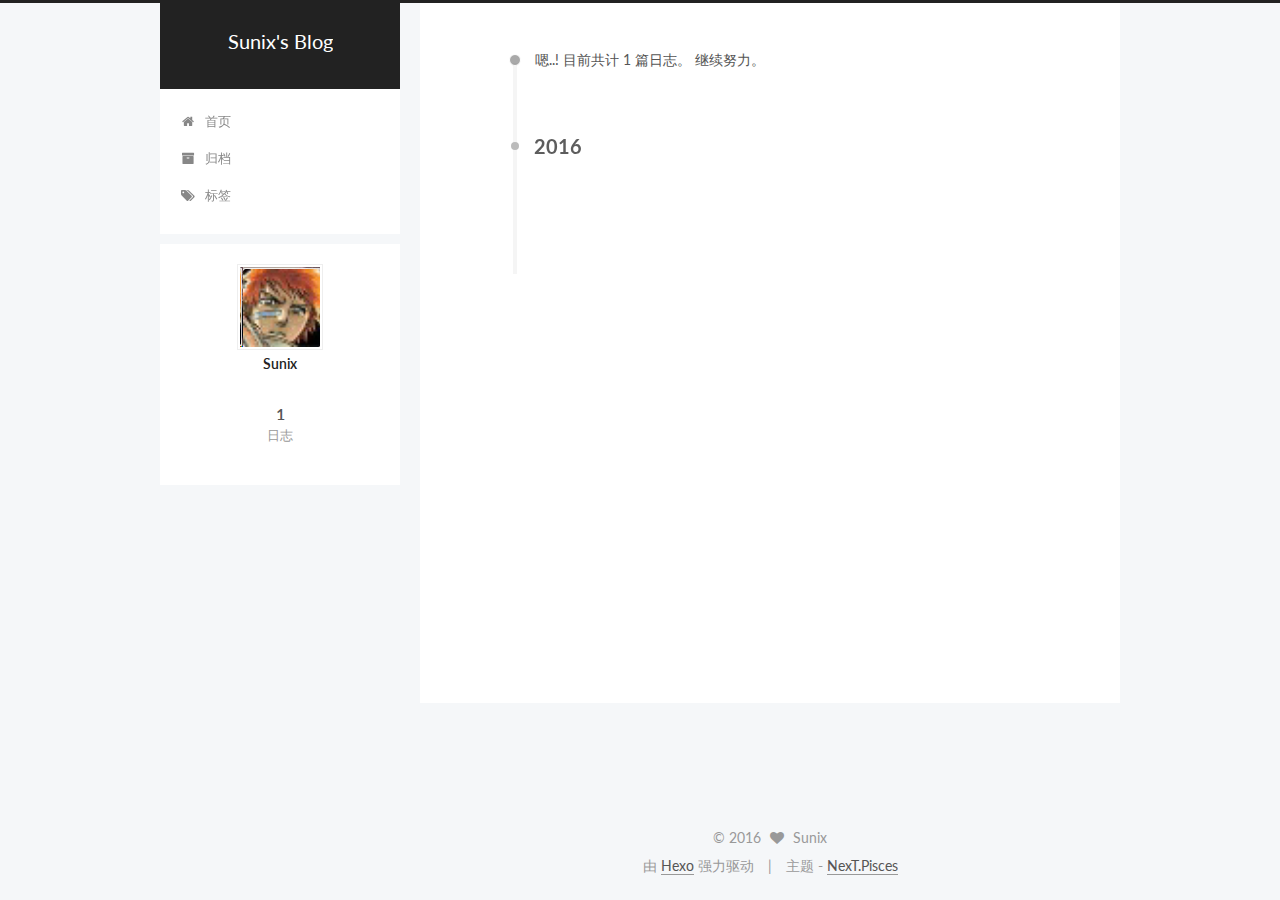
<file: archives/index.html>
<!doctype html>



  


<html class="theme-next pisces use-motion" lang="zh-Hans">
<head>
  <meta charset="UTF-8"/>
<meta http-equiv="X-UA-Compatible" content="IE=edge" />
<meta name="viewport" content="width=device-width, initial-scale=1, maximum-scale=1"/>



<meta http-equiv="Cache-Control" content="no-transform" />
<meta http-equiv="Cache-Control" content="no-siteapp" />












  
  
  <link href="/lib/fancybox/source/jquery.fancybox.css?v=2.1.5" rel="stylesheet" type="text/css" />




  
  
  
  

  
    
    
  

  

  

  

  

  
    
    
    <link href="//fonts.googleapis.com/css?family=Lato:300,300italic,400,400italic,700,700italic&subset=latin,latin-ext" rel="stylesheet" type="text/css">
  






<link href="/lib/font-awesome/css/font-awesome.min.css?v=4.6.2" rel="stylesheet" type="text/css" />

<link href="/css/main.css?v=5.1.0" rel="stylesheet" type="text/css" />


  <meta name="keywords" content="C++,Python,Quant" />








  <link rel="shortcut icon" type="image/x-icon" href="/logo.png?v=5.1.0" />






<meta property="og:type" content="website">
<meta property="og:title" content="Sunix's Blog">
<meta property="og:url" content="https://roadtovalley.github.com/archives/index.html">
<meta property="og:site_name" content="Sunix's Blog">
<meta name="twitter:card" content="summary">
<meta name="twitter:title" content="Sunix's Blog">



<script type="text/javascript" id="hexo.configurations">
  var NexT = window.NexT || {};
  var CONFIG = {
    root: '/',
    scheme: 'Pisces',
    sidebar: {"position":"left","display":"post"},
    fancybox: true,
    motion: true,
    duoshuo: {
      userId: '0',
      author: '博主'
    },
    algolia: {
      applicationID: '',
      apiKey: '',
      indexName: '',
      hits: {"per_page":10},
      labels: {"input_placeholder":"Search for Posts","hits_empty":"We didn't find any results for the search: ${query}","hits_stats":"${hits} results found in ${time} ms"}
    }
  };
</script>



  <link rel="canonical" href="https://roadtovalley.github.com/archives/"/>





  <title> 归档 | Sunix's Blog </title>
</head>

<body itemscope itemtype="http://schema.org/WebPage" lang="zh-Hans">

  










  
  
    
  

  <div class="container one-collumn sidebar-position-left  page-archive  ">
    <div class="headband"></div>

    <header id="header" class="header" itemscope itemtype="http://schema.org/WPHeader">
      <div class="header-inner"><div class="site-meta ">
  

  <div class="custom-logo-site-title">
    <a href="/"  class="brand" rel="start">
      <span class="logo-line-before"><i></i></span>
      <span class="site-title">Sunix's Blog</span>
      <span class="logo-line-after"><i></i></span>
    </a>
  </div>
    
      <p class="site-subtitle"></p>
    
</div>

<div class="site-nav-toggle">
  <button>
    <span class="btn-bar"></span>
    <span class="btn-bar"></span>
    <span class="btn-bar"></span>
  </button>
</div>

<nav class="site-nav">
  

  
    <ul id="menu" class="menu">
      
        
        <li class="menu-item menu-item-home">
          <a href="/" rel="section">
            
              <i class="menu-item-icon fa fa-fw fa-home"></i> <br />
            
            首页
          </a>
        </li>
      
        
        <li class="menu-item menu-item-archives">
          <a href="/archives" rel="section">
            
              <i class="menu-item-icon fa fa-fw fa-archive"></i> <br />
            
            归档
          </a>
        </li>
      
        
        <li class="menu-item menu-item-tags">
          <a href="/tags" rel="section">
            
              <i class="menu-item-icon fa fa-fw fa-tags"></i> <br />
            
            标签
          </a>
        </li>
      

      
    </ul>
  

  
</nav>



 </div>
    </header>

    <main id="main" class="main">
      <div class="main-inner">
        <div class="content-wrap">
          <div id="content" class="content">
            

  <section id="posts" class="posts-collapse">
    <span class="archive-move-on"></span>

    <span class="archive-page-counter">
      
      
      
        
      
      嗯..! 目前共计 1 篇日志。 继续努力。
    </span>

    

      
      
      

      
        
        <div class="collection-title">
          <h2 class="archive-year motion-element" id="archive-year-2016">2016</h2>
        </div>
      
      

      

  <article class="post post-type-normal" itemscope itemtype="http://schema.org/Article">
    <header class="post-header">

      <h1 class="post-title">
        
            <a class="post-title-link" href="/2016/12/22/hello-world/" itemprop="url">
              
                <span itemprop="name">我的第一篇博客</span>
              
            </a>
        
      </h1>

      <div class="post-meta">
        <time class="post-time" itemprop="dateCreated"
              datetime="2016-12-22T09:50:38+08:00"
              content="2016-12-22" >
          12-22
        </time>
      </div>

    </header>
  </article>



    

  </section>

  



          </div>
          


          

        </div>
        
          
  
  <div class="sidebar-toggle">
    <div class="sidebar-toggle-line-wrap">
      <span class="sidebar-toggle-line sidebar-toggle-line-first"></span>
      <span class="sidebar-toggle-line sidebar-toggle-line-middle"></span>
      <span class="sidebar-toggle-line sidebar-toggle-line-last"></span>
    </div>
  </div>

  <aside id="sidebar" class="sidebar">
    <div class="sidebar-inner">

      

      

      <section class="site-overview sidebar-panel sidebar-panel-active">
        <div class="site-author motion-element" itemprop="author" itemscope itemtype="http://schema.org/Person">
          <img class="site-author-image" itemprop="image"
               src="/images/logo.png"
               alt="Sunix" />
          <p class="site-author-name" itemprop="name">Sunix</p>
          <p class="site-description motion-element" itemprop="description"></p>
        </div>
        <nav class="site-state motion-element">
        
          
            <div class="site-state-item site-state-posts">
              <a href="/archives">
                <span class="site-state-item-count">1</span>
                <span class="site-state-item-name">日志</span>
              </a>
            </div>
          

          

          

        </nav>

        

        <div class="links-of-author motion-element">
          
        </div>

        
        

        
        

        


      </section>

      

    </div>
  </aside>


        
      </div>
    </main>

    <footer id="footer" class="footer">
      <div class="footer-inner">
        <div class="copyright" >
  
  &copy; 
  <span itemprop="copyrightYear">2016</span>
  <span class="with-love">
    <i class="fa fa-heart"></i>
  </span>
  <span class="author" itemprop="copyrightHolder">Sunix</span>
</div>


<div class="powered-by">
  由 <a class="theme-link" href="https://hexo.io">Hexo</a> 强力驱动
</div>

<div class="theme-info">
  主题 -
  <a class="theme-link" href="https://github.com/iissnan/hexo-theme-next">
    NexT.Pisces
  </a>
</div>


        

        
      </div>
    </footer>

    <div class="back-to-top">
      <i class="fa fa-arrow-up"></i>
    </div>
  </div>

  

<script type="text/javascript">
  if (Object.prototype.toString.call(window.Promise) !== '[object Function]') {
    window.Promise = null;
  }
</script>









  



  
  <script type="text/javascript" src="/lib/jquery/index.js?v=2.1.3"></script>

  
  <script type="text/javascript" src="/lib/fastclick/lib/fastclick.min.js?v=1.0.6"></script>

  
  <script type="text/javascript" src="/lib/jquery_lazyload/jquery.lazyload.js?v=1.9.7"></script>

  
  <script type="text/javascript" src="/lib/velocity/velocity.min.js?v=1.2.1"></script>

  
  <script type="text/javascript" src="/lib/velocity/velocity.ui.min.js?v=1.2.1"></script>

  
  <script type="text/javascript" src="/lib/fancybox/source/jquery.fancybox.pack.js?v=2.1.5"></script>


  


  <script type="text/javascript" src="/js/src/utils.js?v=5.1.0"></script>

  <script type="text/javascript" src="/js/src/motion.js?v=5.1.0"></script>



  
  


  <script type="text/javascript" src="/js/src/affix.js?v=5.1.0"></script>

  <script type="text/javascript" src="/js/src/schemes/pisces.js?v=5.1.0"></script>



  
  
    <script type="text/javascript" id="motion.page.archive">
      $('.archive-year').velocity('transition.slideLeftIn');
    </script>
  


  


  <script type="text/javascript" src="/js/src/bootstrap.js?v=5.1.0"></script>



  



  




	





  




  
  

  

  

  

  


</body>
</html>
</file>
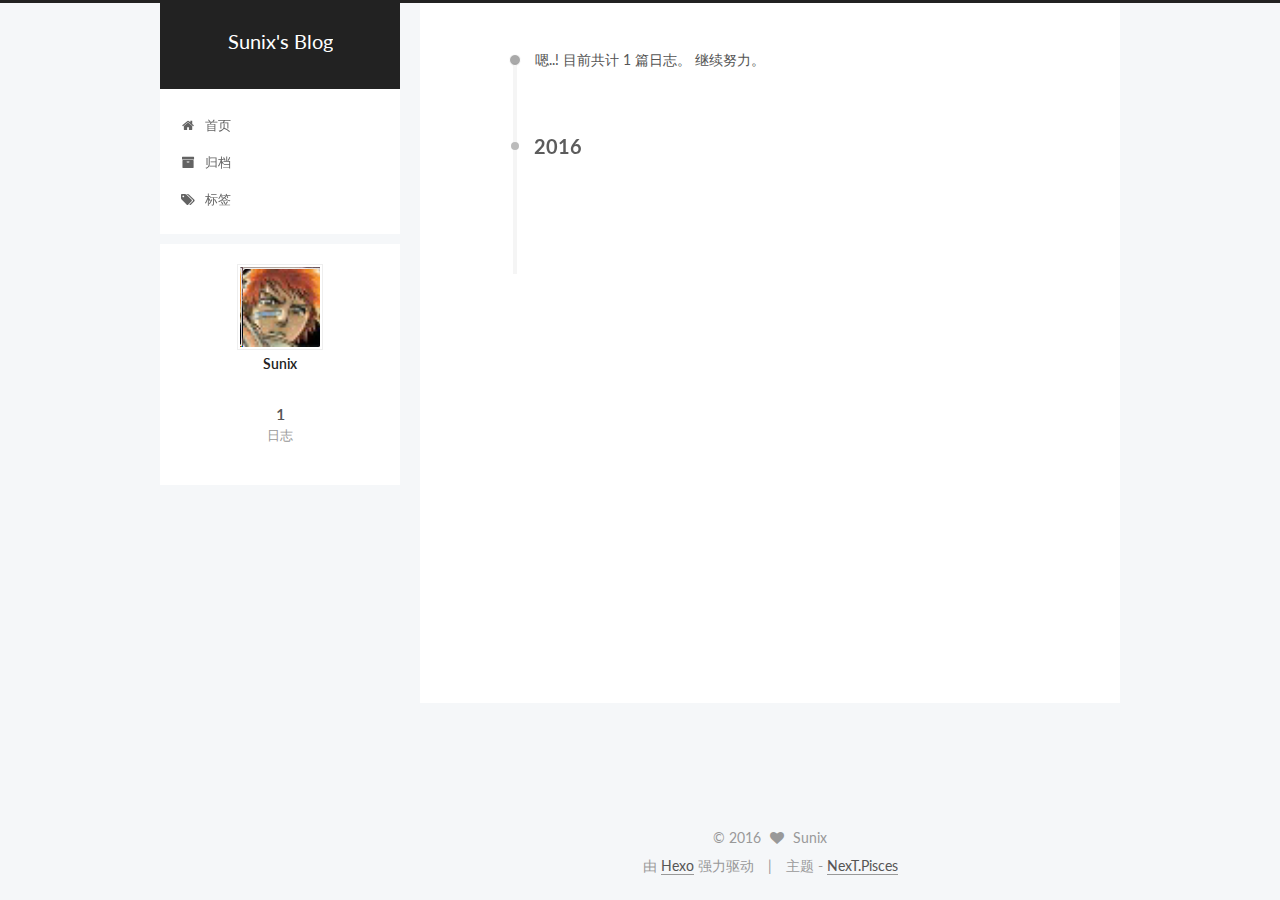
<file: archives/2016/index.html>
<!doctype html>



  


<html class="theme-next pisces use-motion" lang="zh-Hans">
<head>
  <meta charset="UTF-8"/>
<meta http-equiv="X-UA-Compatible" content="IE=edge" />
<meta name="viewport" content="width=device-width, initial-scale=1, maximum-scale=1"/>



<meta http-equiv="Cache-Control" content="no-transform" />
<meta http-equiv="Cache-Control" content="no-siteapp" />












  
  
  <link href="/lib/fancybox/source/jquery.fancybox.css?v=2.1.5" rel="stylesheet" type="text/css" />




  
  
  
  

  
    
    
  

  

  

  

  

  
    
    
    <link href="//fonts.googleapis.com/css?family=Lato:300,300italic,400,400italic,700,700italic&subset=latin,latin-ext" rel="stylesheet" type="text/css">
  






<link href="/lib/font-awesome/css/font-awesome.min.css?v=4.6.2" rel="stylesheet" type="text/css" />

<link href="/css/main.css?v=5.1.0" rel="stylesheet" type="text/css" />


  <meta name="keywords" content="C++,Python,Quant" />








  <link rel="shortcut icon" type="image/x-icon" href="/logo.png?v=5.1.0" />






<meta property="og:type" content="website">
<meta property="og:title" content="Sunix's Blog">
<meta property="og:url" content="https://roadtovalley.github.com/archives/2016/index.html">
<meta property="og:site_name" content="Sunix's Blog">
<meta name="twitter:card" content="summary">
<meta name="twitter:title" content="Sunix's Blog">



<script type="text/javascript" id="hexo.configurations">
  var NexT = window.NexT || {};
  var CONFIG = {
    root: '/',
    scheme: 'Pisces',
    sidebar: {"position":"left","display":"post"},
    fancybox: true,
    motion: true,
    duoshuo: {
      userId: '0',
      author: '博主'
    },
    algolia: {
      applicationID: '',
      apiKey: '',
      indexName: '',
      hits: {"per_page":10},
      labels: {"input_placeholder":"Search for Posts","hits_empty":"We didn't find any results for the search: ${query}","hits_stats":"${hits} results found in ${time} ms"}
    }
  };
</script>



  <link rel="canonical" href="https://roadtovalley.github.com/archives/2016/"/>





  <title> 归档 | Sunix's Blog </title>
</head>

<body itemscope itemtype="http://schema.org/WebPage" lang="zh-Hans">

  










  
  
    
  

  <div class="container one-collumn sidebar-position-left  page-archive  ">
    <div class="headband"></div>

    <header id="header" class="header" itemscope itemtype="http://schema.org/WPHeader">
      <div class="header-inner"><div class="site-meta ">
  

  <div class="custom-logo-site-title">
    <a href="/"  class="brand" rel="start">
      <span class="logo-line-before"><i></i></span>
      <span class="site-title">Sunix's Blog</span>
      <span class="logo-line-after"><i></i></span>
    </a>
  </div>
    
      <p class="site-subtitle"></p>
    
</div>

<div class="site-nav-toggle">
  <button>
    <span class="btn-bar"></span>
    <span class="btn-bar"></span>
    <span class="btn-bar"></span>
  </button>
</div>

<nav class="site-nav">
  

  
    <ul id="menu" class="menu">
      
        
        <li class="menu-item menu-item-home">
          <a href="/" rel="section">
            
              <i class="menu-item-icon fa fa-fw fa-home"></i> <br />
            
            首页
          </a>
        </li>
      
        
        <li class="menu-item menu-item-archives">
          <a href="/archives" rel="section">
            
              <i class="menu-item-icon fa fa-fw fa-archive"></i> <br />
            
            归档
          </a>
        </li>
      
        
        <li class="menu-item menu-item-tags">
          <a href="/tags" rel="section">
            
              <i class="menu-item-icon fa fa-fw fa-tags"></i> <br />
            
            标签
          </a>
        </li>
      

      
    </ul>
  

  
</nav>



 </div>
    </header>

    <main id="main" class="main">
      <div class="main-inner">
        <div class="content-wrap">
          <div id="content" class="content">
            

  <section id="posts" class="posts-collapse">
    <span class="archive-move-on"></span>

    <span class="archive-page-counter">
      
      
      
        
      
      嗯..! 目前共计 1 篇日志。 继续努力。
    </span>

    

      
      
      

      
        
        <div class="collection-title">
          <h2 class="archive-year motion-element" id="archive-year-2016">2016</h2>
        </div>
      
      

      

  <article class="post post-type-normal" itemscope itemtype="http://schema.org/Article">
    <header class="post-header">

      <h1 class="post-title">
        
            <a class="post-title-link" href="/2016/12/22/hello-world/" itemprop="url">
              
                <span itemprop="name">我的第一篇博客</span>
              
            </a>
        
      </h1>

      <div class="post-meta">
        <time class="post-time" itemprop="dateCreated"
              datetime="2016-12-22T09:50:38+08:00"
              content="2016-12-22" >
          12-22
        </time>
      </div>

    </header>
  </article>



    

  </section>

  



          </div>
          


          

        </div>
        
          
  
  <div class="sidebar-toggle">
    <div class="sidebar-toggle-line-wrap">
      <span class="sidebar-toggle-line sidebar-toggle-line-first"></span>
      <span class="sidebar-toggle-line sidebar-toggle-line-middle"></span>
      <span class="sidebar-toggle-line sidebar-toggle-line-last"></span>
    </div>
  </div>

  <aside id="sidebar" class="sidebar">
    <div class="sidebar-inner">

      

      

      <section class="site-overview sidebar-panel sidebar-panel-active">
        <div class="site-author motion-element" itemprop="author" itemscope itemtype="http://schema.org/Person">
          <img class="site-author-image" itemprop="image"
               src="/images/logo.png"
               alt="Sunix" />
          <p class="site-author-name" itemprop="name">Sunix</p>
          <p class="site-description motion-element" itemprop="description"></p>
        </div>
        <nav class="site-state motion-element">
        
          
            <div class="site-state-item site-state-posts">
              <a href="/archives">
                <span class="site-state-item-count">1</span>
                <span class="site-state-item-name">日志</span>
              </a>
            </div>
          

          

          

        </nav>

        

        <div class="links-of-author motion-element">
          
        </div>

        
        

        
        

        


      </section>

      

    </div>
  </aside>


        
      </div>
    </main>

    <footer id="footer" class="footer">
      <div class="footer-inner">
        <div class="copyright" >
  
  &copy; 
  <span itemprop="copyrightYear">2016</span>
  <span class="with-love">
    <i class="fa fa-heart"></i>
  </span>
  <span class="author" itemprop="copyrightHolder">Sunix</span>
</div>


<div class="powered-by">
  由 <a class="theme-link" href="https://hexo.io">Hexo</a> 强力驱动
</div>

<div class="theme-info">
  主题 -
  <a class="theme-link" href="https://github.com/iissnan/hexo-theme-next">
    NexT.Pisces
  </a>
</div>


        

        
      </div>
    </footer>

    <div class="back-to-top">
      <i class="fa fa-arrow-up"></i>
    </div>
  </div>

  

<script type="text/javascript">
  if (Object.prototype.toString.call(window.Promise) !== '[object Function]') {
    window.Promise = null;
  }
</script>









  



  
  <script type="text/javascript" src="/lib/jquery/index.js?v=2.1.3"></script>

  
  <script type="text/javascript" src="/lib/fastclick/lib/fastclick.min.js?v=1.0.6"></script>

  
  <script type="text/javascript" src="/lib/jquery_lazyload/jquery.lazyload.js?v=1.9.7"></script>

  
  <script type="text/javascript" src="/lib/velocity/velocity.min.js?v=1.2.1"></script>

  
  <script type="text/javascript" src="/lib/velocity/velocity.ui.min.js?v=1.2.1"></script>

  
  <script type="text/javascript" src="/lib/fancybox/source/jquery.fancybox.pack.js?v=2.1.5"></script>


  


  <script type="text/javascript" src="/js/src/utils.js?v=5.1.0"></script>

  <script type="text/javascript" src="/js/src/motion.js?v=5.1.0"></script>



  
  


  <script type="text/javascript" src="/js/src/affix.js?v=5.1.0"></script>

  <script type="text/javascript" src="/js/src/schemes/pisces.js?v=5.1.0"></script>



  
  
    <script type="text/javascript" id="motion.page.archive">
      $('.archive-year').velocity('transition.slideLeftIn');
    </script>
  


  


  <script type="text/javascript" src="/js/src/bootstrap.js?v=5.1.0"></script>



  



  




	





  




  
  

  

  

  

  


</body>
</html>
</file>
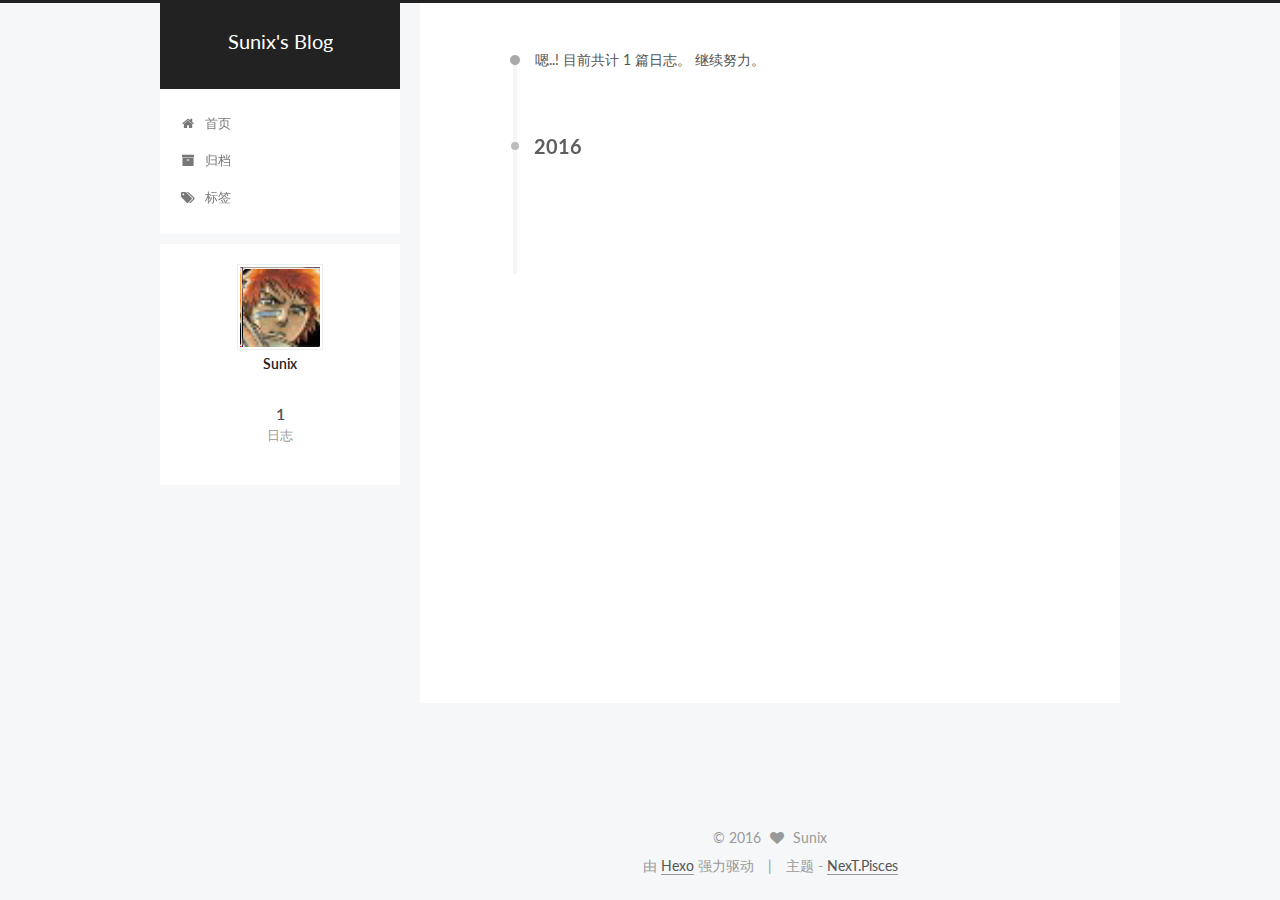
<file: archives/2016/12/index.html>
<!doctype html>



  


<html class="theme-next pisces use-motion" lang="zh-Hans">
<head>
  <meta charset="UTF-8"/>
<meta http-equiv="X-UA-Compatible" content="IE=edge" />
<meta name="viewport" content="width=device-width, initial-scale=1, maximum-scale=1"/>



<meta http-equiv="Cache-Control" content="no-transform" />
<meta http-equiv="Cache-Control" content="no-siteapp" />












  
  
  <link href="/lib/fancybox/source/jquery.fancybox.css?v=2.1.5" rel="stylesheet" type="text/css" />




  
  
  
  

  
    
    
  

  

  

  

  

  
    
    
    <link href="//fonts.googleapis.com/css?family=Lato:300,300italic,400,400italic,700,700italic&subset=latin,latin-ext" rel="stylesheet" type="text/css">
  






<link href="/lib/font-awesome/css/font-awesome.min.css?v=4.6.2" rel="stylesheet" type="text/css" />

<link href="/css/main.css?v=5.1.0" rel="stylesheet" type="text/css" />


  <meta name="keywords" content="C++,Python,Quant" />








  <link rel="shortcut icon" type="image/x-icon" href="/logo.png?v=5.1.0" />






<meta property="og:type" content="website">
<meta property="og:title" content="Sunix's Blog">
<meta property="og:url" content="https://roadtovalley.github.com/archives/2016/12/index.html">
<meta property="og:site_name" content="Sunix's Blog">
<meta name="twitter:card" content="summary">
<meta name="twitter:title" content="Sunix's Blog">



<script type="text/javascript" id="hexo.configurations">
  var NexT = window.NexT || {};
  var CONFIG = {
    root: '/',
    scheme: 'Pisces',
    sidebar: {"position":"left","display":"post"},
    fancybox: true,
    motion: true,
    duoshuo: {
      userId: '0',
      author: '博主'
    },
    algolia: {
      applicationID: '',
      apiKey: '',
      indexName: '',
      hits: {"per_page":10},
      labels: {"input_placeholder":"Search for Posts","hits_empty":"We didn't find any results for the search: ${query}","hits_stats":"${hits} results found in ${time} ms"}
    }
  };
</script>



  <link rel="canonical" href="https://roadtovalley.github.com/archives/2016/12/"/>





  <title> 归档 | Sunix's Blog </title>
</head>

<body itemscope itemtype="http://schema.org/WebPage" lang="zh-Hans">

  










  
  
    
  

  <div class="container one-collumn sidebar-position-left  page-archive  ">
    <div class="headband"></div>

    <header id="header" class="header" itemscope itemtype="http://schema.org/WPHeader">
      <div class="header-inner"><div class="site-meta ">
  

  <div class="custom-logo-site-title">
    <a href="/"  class="brand" rel="start">
      <span class="logo-line-before"><i></i></span>
      <span class="site-title">Sunix's Blog</span>
      <span class="logo-line-after"><i></i></span>
    </a>
  </div>
    
      <p class="site-subtitle"></p>
    
</div>

<div class="site-nav-toggle">
  <button>
    <span class="btn-bar"></span>
    <span class="btn-bar"></span>
    <span class="btn-bar"></span>
  </button>
</div>

<nav class="site-nav">
  

  
    <ul id="menu" class="menu">
      
        
        <li class="menu-item menu-item-home">
          <a href="/" rel="section">
            
              <i class="menu-item-icon fa fa-fw fa-home"></i> <br />
            
            首页
          </a>
        </li>
      
        
        <li class="menu-item menu-item-archives">
          <a href="/archives" rel="section">
            
              <i class="menu-item-icon fa fa-fw fa-archive"></i> <br />
            
            归档
          </a>
        </li>
      
        
        <li class="menu-item menu-item-tags">
          <a href="/tags" rel="section">
            
              <i class="menu-item-icon fa fa-fw fa-tags"></i> <br />
            
            标签
          </a>
        </li>
      

      
    </ul>
  

  
</nav>



 </div>
    </header>

    <main id="main" class="main">
      <div class="main-inner">
        <div class="content-wrap">
          <div id="content" class="content">
            

  <section id="posts" class="posts-collapse">
    <span class="archive-move-on"></span>

    <span class="archive-page-counter">
      
      
      
        
      
      嗯..! 目前共计 1 篇日志。 继续努力。
    </span>

    

      
      
      

      
        
        <div class="collection-title">
          <h2 class="archive-year motion-element" id="archive-year-2016">2016</h2>
        </div>
      
      

      

  <article class="post post-type-normal" itemscope itemtype="http://schema.org/Article">
    <header class="post-header">

      <h1 class="post-title">
        
            <a class="post-title-link" href="/2016/12/22/hello-world/" itemprop="url">
              
                <span itemprop="name">我的第一篇博客</span>
              
            </a>
        
      </h1>

      <div class="post-meta">
        <time class="post-time" itemprop="dateCreated"
              datetime="2016-12-22T09:50:38+08:00"
              content="2016-12-22" >
          12-22
        </time>
      </div>

    </header>
  </article>



    

  </section>

  



          </div>
          


          

        </div>
        
          
  
  <div class="sidebar-toggle">
    <div class="sidebar-toggle-line-wrap">
      <span class="sidebar-toggle-line sidebar-toggle-line-first"></span>
      <span class="sidebar-toggle-line sidebar-toggle-line-middle"></span>
      <span class="sidebar-toggle-line sidebar-toggle-line-last"></span>
    </div>
  </div>

  <aside id="sidebar" class="sidebar">
    <div class="sidebar-inner">

      

      

      <section class="site-overview sidebar-panel sidebar-panel-active">
        <div class="site-author motion-element" itemprop="author" itemscope itemtype="http://schema.org/Person">
          <img class="site-author-image" itemprop="image"
               src="/images/logo.png"
               alt="Sunix" />
          <p class="site-author-name" itemprop="name">Sunix</p>
          <p class="site-description motion-element" itemprop="description"></p>
        </div>
        <nav class="site-state motion-element">
        
          
            <div class="site-state-item site-state-posts">
              <a href="/archives">
                <span class="site-state-item-count">1</span>
                <span class="site-state-item-name">日志</span>
              </a>
            </div>
          

          

          

        </nav>

        

        <div class="links-of-author motion-element">
          
        </div>

        
        

        
        

        


      </section>

      

    </div>
  </aside>


        
      </div>
    </main>

    <footer id="footer" class="footer">
      <div class="footer-inner">
        <div class="copyright" >
  
  &copy; 
  <span itemprop="copyrightYear">2016</span>
  <span class="with-love">
    <i class="fa fa-heart"></i>
  </span>
  <span class="author" itemprop="copyrightHolder">Sunix</span>
</div>


<div class="powered-by">
  由 <a class="theme-link" href="https://hexo.io">Hexo</a> 强力驱动
</div>

<div class="theme-info">
  主题 -
  <a class="theme-link" href="https://github.com/iissnan/hexo-theme-next">
    NexT.Pisces
  </a>
</div>


        

        
      </div>
    </footer>

    <div class="back-to-top">
      <i class="fa fa-arrow-up"></i>
    </div>
  </div>

  

<script type="text/javascript">
  if (Object.prototype.toString.call(window.Promise) !== '[object Function]') {
    window.Promise = null;
  }
</script>









  



  
  <script type="text/javascript" src="/lib/jquery/index.js?v=2.1.3"></script>

  
  <script type="text/javascript" src="/lib/fastclick/lib/fastclick.min.js?v=1.0.6"></script>

  
  <script type="text/javascript" src="/lib/jquery_lazyload/jquery.lazyload.js?v=1.9.7"></script>

  
  <script type="text/javascript" src="/lib/velocity/velocity.min.js?v=1.2.1"></script>

  
  <script type="text/javascript" src="/lib/velocity/velocity.ui.min.js?v=1.2.1"></script>

  
  <script type="text/javascript" src="/lib/fancybox/source/jquery.fancybox.pack.js?v=2.1.5"></script>


  


  <script type="text/javascript" src="/js/src/utils.js?v=5.1.0"></script>

  <script type="text/javascript" src="/js/src/motion.js?v=5.1.0"></script>



  
  


  <script type="text/javascript" src="/js/src/affix.js?v=5.1.0"></script>

  <script type="text/javascript" src="/js/src/schemes/pisces.js?v=5.1.0"></script>



  
  
    <script type="text/javascript" id="motion.page.archive">
      $('.archive-year').velocity('transition.slideLeftIn');
    </script>
  


  


  <script type="text/javascript" src="/js/src/bootstrap.js?v=5.1.0"></script>



  



  




	





  




  
  

  

  

  

  


</body>
</html>
</file>
<file: css/main.css>
/* normalize.css v3.0.2 | MIT License | git.io/normalize */
html {
  font-family: sans-serif; /* 1 */
  -ms-text-size-adjust: 100%; /* 2 */
  -webkit-text-size-adjust: 100%; /* 2 */
}
body {
  margin: 0;
}
article,
aside,
details,
figcaption,
figure,
footer,
header,
hgroup,
main,
menu,
nav,
section,
summary {
  display: block;
}
audio,
canvas,
progress,
video {
  display: inline-block; /* 1 */
  vertical-align: baseline; /* 2 */
}
audio:not([controls]) {
  display: none;
  height: 0;
}
[hidden],
template {
  display: none;
}
a {
  background-color: transparent;
}
a:active,
a:hover {
  outline: 0;
}
abbr[title] {
  border-bottom: 1px dotted;
}
b,
strong {
  font-weight: bold;
}
dfn {
  font-style: italic;
}
h1 {
  font-size: 2em;
  margin: 0.67em 0;
}
mark {
  background: #ff0;
  color: #000;
}
small {
  font-size: 80%;
}
sub,
sup {
  font-size: 75%;
  line-height: 0;
  position: relative;
  vertical-align: baseline;
}
sup {
  top: -0.5em;
}
sub {
  bottom: -0.25em;
}
img {
  border: 0;
}
svg:not(:root) {
  overflow: hidden;
}
figure {
  margin: 1em 40px;
}
hr {
  -moz-box-sizing: content-box;
  box-sizing: content-box;
  height: 0;
}
pre {
  overflow: auto;
}
code,
kbd,
pre,
samp {
  font-family: monospace, monospace;
  font-size: 1em;
}
button,
input,
optgroup,
select,
textarea {
  color: inherit; /* 1 */
  font: inherit; /* 2 */
  margin: 0; /* 3 */
}
button {
  overflow: visible;
}
button,
select {
  text-transform: none;
}
button,
html input[type="button"],
input[type="reset"],
input[type="submit"] {
  -webkit-appearance: button; /* 2 */
  cursor: pointer; /* 3 */
}
button[disabled],
html input[disabled] {
  cursor: default;
}
button::-moz-focus-inner,
input::-moz-focus-inner {
  border: 0;
  padding: 0;
}
input {
  line-height: normal;
}
input[type="checkbox"],
input[type="radio"] {
  box-sizing: border-box; /* 1 */
  padding: 0; /* 2 */
}
input[type="number"]::-webkit-inner-spin-button,
input[type="number"]::-webkit-outer-spin-button {
  height: auto;
}
input[type="search"] {
  -webkit-appearance: textfield; /* 1 */
  -moz-box-sizing: content-box;
  -webkit-box-sizing: content-box; /* 2 */
  box-sizing: content-box;
}
input[type="search"]::-webkit-search-cancel-button,
input[type="search"]::-webkit-search-decoration {
  -webkit-appearance: none;
}
fieldset {
  border: 1px solid #c0c0c0;
  margin: 0 2px;
  padding: 0.35em 0.625em 0.75em;
}
legend {
  border: 0; /* 1 */
  padding: 0; /* 2 */
}
textarea {
  overflow: auto;
}
optgroup {
  font-weight: bold;
}
table {
  border-collapse: collapse;
  border-spacing: 0;
}
td,
th {
  padding: 0;
}
::selection {
  background: #262a30;
  color: #fff;
}
body {
  position: relative;
  font-family: 'Lato', "PingFang SC", "Microsoft YaHei", sans-serif;
  font-size: 14px;
  line-height: 2;
  color: #555;
  background: #f5f7f9;
}
@media (max-width: 767px) {
  body {
    padding-right: 0 !important;
  }
}
@media (min-width: 768px) and (max-width: 991px) {
  body {
    padding-right: 0 !important;
  }
}
@media (min-width: 1600px) {
  body {
    font-size: 16px;
  }
}
h1,
h2,
h3,
h4,
h5,
h6 {
  margin: 0;
  padding: 0;
  font-weight: bold;
  line-height: 1.5;
  font-family: 'Lato', "PingFang SC", "Microsoft YaHei", sans-serif;
}
h2,
h3,
h4,
h5,
h6 {
  margin: 20px 0 15px;
}
h1 {
  font-size: 22px;
}
@media (max-width: 767px) {
  h1 {
    font-size: 18px;
  }
}
h2 {
  font-size: 20px;
}
@media (max-width: 767px) {
  h2 {
    font-size: 16px;
  }
}
h3 {
  font-size: 18px;
}
@media (max-width: 767px) {
  h3 {
    font-size: 14px;
  }
}
h4 {
  font-size: 16px;
}
@media (max-width: 767px) {
  h4 {
    font-size: 12px;
  }
}
h5 {
  font-size: 14px;
}
@media (max-width: 767px) {
  h5 {
    font-size: 10px;
  }
}
h6 {
  font-size: 12px;
}
@media (max-width: 767px) {
  h6 {
    font-size: 8px;
  }
}
p {
  margin: 0 0 25px 0;
}
a {
  color: #555;
  text-decoration: none;
  border-bottom: 1px solid #999;
  word-wrap: break-word;
}
a:hover {
  color: #222;
  border-bottom-color: #222;
}
ul {
  list-style: none;
}
blockquote {
  margin: 0;
  padding: 0;
}
img {
  display: block;
  margin: auto;
  max-width: 100%;
  height: auto;
}
hr {
  margin: 40px 0;
  height: 3px;
  border: none;
  background-color: #ddd;
  background-image: repeating-linear-gradient(-45deg, #fff, #fff 4px, transparent 4px, transparent 8px);
}
blockquote {
  padding: 0 15px;
  color: #666;
  border-left: 4px solid #ddd;
}
blockquote cite::before {
  content: "-";
  padding: 0 5px;
}
dt {
  font-weight: 700;
}
dd {
  margin: 0;
  padding: 0;
}
.text-left {
  text-align: left;
}
.text-center {
  text-align: center;
}
.text-right {
  text-align: right;
}
.text-justify {
  text-align: justify;
}
.text-nowrap {
  white-space: nowrap;
}
.text-lowercase {
  text-transform: lowercase;
}
.text-uppercase {
  text-transform: uppercase;
}
.text-capitalize {
  text-transform: capitalize;
}
.center-block {
  display: block;
  margin-left: auto;
  margin-right: auto;
}
.clearfix:before,
.clearfix:after {
  content: " ";
  display: table;
}
.clearfix:after {
  clear: both;
}
.pullquote {
  width: 45%;
}
.pullquote.left {
  float: left;
  margin-left: 5px;
  margin-right: 10px;
}
.pullquote.right {
  float: right;
  margin-left: 10px;
  margin-right: 5px;
}
.affix.affix.affix {
  position: fixed;
}
.translation {
  margin-top: -20px;
  font-size: 14px;
  color: #999;
}
.scrollbar-measure {
  width: 100px;
  height: 100px;
  overflow: scroll;
  position: absolute;
  top: -9999px;
}
.use-motion .motion-element {
  opacity: 0;
}
#local-search-input {
  padding: 3px;
  border: none;
  text-indent: 14px;
  border-radius: 0;
  width: 140px;
  outline: none;
  border-bottom: 1px solid #999;
  background: inherit;
  opacity: 0.5;
}
#local-search-input:focus {
  opacity: 1;
}
.search-icon {
  position: absolute;
  top: 9px;
}
table {
  margin: 20px 0;
  width: 100%;
  border-collapse: collapse;
  border-spacing: 0;
  border: 1px solid #ddd;
  font-size: 14px;
  table-layout: fixed;
  word-wrap: break-all;
}
table>tbody>tr:nth-of-type(odd) {
  background-color: #f9f9f9;
}
table>tbody>tr:hover {
  background-color: #f5f5f5;
}
caption,
th,
td {
  padding: 8px;
  text-align: left;
  vertical-align: middle;
  font-weight: normal;
}
th,
td {
  border-bottom: 3px solid #ddd;
  border-right: 1px solid #eee;
}
th {
  padding-bottom: 10px;
  font-weight: 700;
}
td {
  border-bottom-width: 1px;
}
html,
body {
  height: 100%;
}
.container {
  position: relative;
  min-height: 100%;
}
.header-inner {
  margin: 0 auto;
  padding: 100px 0 70px;
  width: 700px;
}
@media (min-width: 1600px) {
  .container .header-inner {
    width: 900px;
  }
}
.main {
  padding-bottom: 150px;
}
.main-inner {
  margin: 0 auto;
  width: 700px;
}
@media (min-width: 1600px) {
  .container .main-inner {
    width: 900px;
  }
}
.footer {
  position: absolute;
  left: 0;
  bottom: 0;
  width: 100%;
  min-height: 50px;
}
.footer-inner {
  box-sizing: border-box;
  margin: 20px auto;
  width: 700px;
}
@media (min-width: 1600px) {
  .container .footer-inner {
    width: 900px;
  }
}
pre,
.highlight {
  overflow: auto;
  margin: 20px 0;
  padding: 0;
  font-size: 13px;
  color: #4d4d4c;
  background: #f7f7f7;
  line-height: 1.6;
}
pre,
code {
  font-family: consolas, Menlo, "PingFang SC", "Microsoft YaHei", monospace;
}
code {
  padding: 2px 4px;
  word-wrap: break-word;
  color: #4d4d4c;
  background: #f7f7f7;
  border-radius: 3px;
  font-size: 13px;
}
pre code {
  padding: 0;
  color: #4d4d4c;
  background: none;
  text-shadow: none;
}
.highlight {
  border-radius: 1px;
}
.highlight pre {
  border: none;
  margin: 0;
  padding: 10px 0;
}
.highlight table {
  margin: 0;
  width: auto;
  border: none;
}
.highlight td {
  border: none;
  padding: 0;
}
.highlight figcaption {
  font-size: 1em;
  color: #4d4d4c;
  line-height: 1em;
  margin-bottom: 1em;
}
.highlight figcaption:before,
.highlight figcaption:after {
  content: " ";
  display: table;
}
.highlight figcaption:after {
  clear: both;
}
.highlight figcaption a {
  float: right;
  color: #4d4d4c;
}
.highlight figcaption a:hover {
  border-bottom-color: #4d4d4c;
}
.highlight .gutter pre {
  padding-left: 10px;
  padding-right: 10px;
  color: #869194;
  text-align: right;
  background-color: #eff2f3;
}
.highlight .code pre {
  padding-left: 10px;
  padding-right: 10px;
  background-color: #f7f7f7;
}
.highlight .line {
  height: 20px;
}
.gutter {
  -webkit-user-select: none;
  -moz-user-select: none;
  -ms-user-select: none;
  user-select: none;
}
.gist table {
  width: auto;
}
.gist table td {
  border: none;
}
pre .deletion {
  background: #fdd;
}
pre .addition {
  background: #dfd;
}
pre .meta {
  color: #8959a8;
}
pre .comment {
  color: #8e908c;
}
pre .variable,
pre .attribute,
pre .tag,
pre .regexp,
pre .ruby .constant,
pre .xml .tag .title,
pre .xml .pi,
pre .xml .doctype,
pre .html .doctype,
pre .css .id,
pre .css .class,
pre .css .pseudo {
  color: #c82829;
}
pre .number,
pre .preprocessor,
pre .built_in,
pre .literal,
pre .params,
pre .constant,
pre .command {
  color: #f5871f;
}
pre .ruby .class .title,
pre .css .rules .attribute,
pre .string,
pre .value,
pre .inheritance,
pre .header,
pre .ruby .symbol,
pre .xml .cdata,
pre .special,
pre .number,
pre .formula {
  color: #718c00;
}
pre .title,
pre .css .hexcolor {
  color: #3e999f;
}
pre .function,
pre .python .decorator,
pre .python .title,
pre .ruby .function .title,
pre .ruby .title .keyword,
pre .perl .sub,
pre .javascript .title,
pre .coffeescript .title {
  color: #4271ae;
}
pre .keyword,
pre .javascript .function {
  color: #8959a8;
}
.full-image.full-image.full-image {
  border: none;
  max-width: 100%;
  width: auto;
  margin: 20px auto;
}
@media (min-width: 992px) {
  .full-image.full-image.full-image {
    max-width: none;
    width: 126%;
    margin: 0 -13%;
  }
}
.blockquote-center,
.page-home .post-type-quote blockquote,
.page-post-detail .post-type-quote blockquote {
  position: relative;
  margin: 40px 0;
  padding: 0;
  border-left: none;
  text-align: center;
}
.blockquote-center::before,
.page-home .post-type-quote blockquote::before,
.page-post-detail .post-type-quote blockquote::before,
.blockquote-center::after,
.page-home .post-type-quote blockquote::after,
.page-post-detail .post-type-quote blockquote::after {
  position: absolute;
  content: ' ';
  display: block;
  width: 100%;
  height: 24px;
  opacity: 0.2;
  background-repeat: no-repeat;
  background-position: 0 -6px;
  background-size: 22px 22px;
}
.blockquote-center::before,
.page-home .post-type-quote blockquote::before,
.page-post-detail .post-type-quote blockquote::before {
  top: -20px;
  background-image: url("../images/quote-l.svg");
  border-top: 1px solid #ccc;
}
.blockquote-center::after,
.page-home .post-type-quote blockquote::after,
.page-post-detail .post-type-quote blockquote::after {
  bottom: -20px;
  background-image: url("../images/quote-r.svg");
  border-bottom: 1px solid #ccc;
  background-position: 100% 8px;
}
.blockquote-center p,
.page-home .post-type-quote blockquote p,
.page-post-detail .post-type-quote blockquote p,
.blockquote-center div,
.page-home .post-type-quote blockquote div,
.page-post-detail .post-type-quote blockquote div {
  text-align: center;
}
.post .post-body .group-picture img {
  box-sizing: border-box;
  padding: 0 3px;
  border: none;
}
.post .group-picture-row {
  overflow: hidden;
  margin-top: 6px;
}
.post .group-picture-row:first-child {
  margin-top: 0;
}
.post .group-picture-column {
  float: left;
}
.page-post-detail .post-body .group-picture-column {
  float: none;
  margin-top: 10px;
  width: auto !important;
}
.page-post-detail .post-body .group-picture-column img {
  margin: 0 auto;
}
.page-archive .group-picture-container {
  overflow: hidden;
}
.page-archive .group-picture-row {
  float: left;
}
.page-archive .group-picture-row:first-child {
  margin-top: 6px;
}
.page-archive .group-picture-column {
  max-width: 150px;
  max-height: 150px;
}
.note {
  padding: 20px;
  margin: 20px 0;
  border: 1px solid #eee;
  border-left-width: 5px;
  border-radius: 3px;
}
.note h2,
.note h3,
.note h4,
.note h5,
.note h6 {
  margin-top: 0;
  margin-bottom: 5px;
}
.note p:last-child {
  margin-bottom: 0;
}
.note code {
  border-radius: 3px;
}
.note+.note {
  margin-top: -5px;
}
.default {
  border-left-color: #777;
}
.default h2,
.default h3,
.default h4,
.default h5,
.default h6 {
  color: #777;
}
.primary {
  border-left-color: #428bca;
}
.primary h2,
.primary h3,
.primary h4,
.primary h5,
.primary h6 {
  color: #428bca;
}
.success {
  border-left-color: #5cb85c;
}
.success h2,
.success h3,
.success h4,
.success h5,
.success h6 {
  color: #5cb85c;
}
.danger {
  border-left-color: #d9534f;
}
.danger h2,
.danger h3,
.danger h4,
.danger h5,
.danger h6 {
  color: #d9534f;
}
.warning {
  border-left-color: #f0ad4e;
}
.warning h2,
.warning h3,
.warning h4,
.warning h5,
.warning h6 {
  color: #f0ad4e;
}
.info {
  border-left-color: #5bc0de;
}
.info h2,
.info h3,
.info h4,
.info h5,
.info h6 {
  color: #5bc0de;
}
.btn {
  display: inline-block;
  padding: 0 20px;
  font-size: 14px;
  color: #fff;
  background: #222;
  border: 2px solid #555;
  text-decoration: none;
  border-radius: 0;
  transition-property: background-color;
  transition-duration: 0.2s;
  transition-timing-function: ease-in-out;
  transition-delay: 0s;
}
.btn:hover,
.post-more-link .btn:hover {
  border-color: #222;
  color: #fff;
  background: #222;
}
.btn-bar {
  display: block;
  width: 22px;
  height: 2px;
  background: #555;
  border-radius: 1px;
}
.btn-bar+.btn-bar {
  margin-top: 4px;
}
.pagination {
  margin: 120px 0 40px;
  text-align: center;
  border-top: 1px solid #eee;
}
.page-number-basic,
.pagination .prev,
.pagination .next,
.pagination .page-number,
.pagination .space {
  display: inline-block;
  position: relative;
  top: -1px;
  margin: 0 10px;
  padding: 0 10px;
  line-height: 30px;
}
@media (max-width: 767px) {
  .page-number-basic,
  .pagination .prev,
  .pagination .next,
  .pagination .page-number,
  .pagination .space {
    margin: 0 5px;
  }
}
.pagination .prev,
.pagination .next,
.pagination .page-number {
  border-bottom: 0;
  border-top: 1px solid #eee;
  transition-property: border-color;
  transition-duration: 0.2s;
  transition-timing-function: ease-in-out;
  transition-delay: 0s;
}
.pagination .prev:hover,
.pagination .next:hover,
.pagination .page-number:hover {
  border-top-color: #222;
}
.pagination .space {
  padding: 0;
  margin: 0;
}
.pagination .prev {
  margin-left: 0;
}
.pagination .next {
  margin-right: 0;
}
.pagination .page-number.current {
  color: #fff;
  background: #ccc;
  border-top-color: #ccc;
}
@media (max-width: 767px) {
  .pagination {
    border-top: none;
  }
  .pagination .prev,
  .pagination .next,
  .pagination .page-number {
    margin-bottom: 10px;
    border-top: 0;
    border-bottom: 1px solid #eee;
  }
  .pagination .prev:hover,
  .pagination .next:hover,
  .pagination .page-number:hover {
    border-bottom-color: #222;
  }
}
.comments {
  margin: 60px 20px 0;
}
.tag-cloud {
  text-align: center;
}
.tag-cloud a {
  display: inline-block;
  margin: 10px;
}
.back-to-top {
  box-sizing: border-box;
  position: fixed;
  bottom: -100px;
  right: 50px;
  z-index: 1050;
  padding: 0 6px;
  width: 25px;
  background: #222;
  font-size: 12px;
  opacity: 0.6;
  color: #fff;
  cursor: pointer;
  text-align: center;
  -webkit-transform: translateZ(0);
  transition-property: bottom;
  transition-duration: 0.2s;
  transition-timing-function: ease-in-out;
  transition-delay: 0s;
}
@media (max-width: 767px) {
  .back-to-top {
    display: none;
  }
}
@media (min-width: 768px) and (max-width: 991px) {
  .back-to-top {
    display: none;
  }
}
.back-to-top.back-to-top-on {
  bottom: 40px;
}
.header {
  background: #fff;
}
.header-inner {
  position: relative;
}
.headband {
  height: 3px;
  background: #222;
}
.site-meta {
  margin: 0;
  text-align: center;
}
@media (max-width: 767px) {
  .site-meta {
    text-align: center;
  }
}
.brand {
  position: relative;
  display: inline-block;
  padding: 0 40px;
  color: #fff;
  background: #222;
  border-bottom: none;
}
.brand:hover {
  color: #fff;
}
.logo {
  display: inline-block;
  margin-right: 5px;
  line-height: 36px;
  vertical-align: top;
}
.site-title {
  display: inline-block;
  vertical-align: top;
  line-height: 36px;
  font-size: 20px;
  font-weight: normal;
  font-family: 'Lato', "PingFang SC", "Microsoft YaHei", sans-serif;
}
.site-subtitle {
  margin-top: 10px;
  font-size: 13px;
  color: #ddd;
}
.use-motion .brand {
  opacity: 0;
}
.use-motion .logo,
.use-motion .site-title,
.use-motion .site-subtitle {
  opacity: 0;
  position: relative;
  top: -10px;
}
.site-nav-toggle {
  display: none;
  position: absolute;
  top: 10px;
  left: 10px;
}
@media (max-width: 767px) {
  .site-nav-toggle {
    display: block;
  }
}
.site-nav-toggle button {
  margin-top: 2px;
  padding: 9px 10px;
  background: transparent;
  border: none;
}
@media (max-width: 767px) {
  .site-nav {
    display: none;
    margin: 0 -10px;
    padding: 0 10px;
    clear: both;
    border-top: 1px solid #ddd;
  }
}
@media (min-width: 768px) and (max-width: 991px) {
  .site-nav {
    display: block !important;
  }
}
@media (min-width: 992px) {
  .site-nav {
    display: block !important;
  }
}
.menu {
  margin-top: 20px;
  padding-left: 0;
  text-align: center;
}
.menu .menu-item {
  display: inline-block;
  margin: 0 10px;
}
@media screen and (max-width: 767px) {
  .menu .menu-item {
    margin-top: 10px;
  }
}
.menu .menu-item a {
  display: block;
  font-size: 13px;
  text-transform: capitalize;
  line-height: inherit;
  border-bottom: 1px solid transparent;
  transition-property: border-color;
  transition-duration: 0.2s;
  transition-timing-function: ease-in-out;
  transition-delay: 0s;
}
.menu .menu-item a:hover,
.menu-item-active a {
  border-bottom-color: #222;
}
.menu .menu-item .fa {
  margin-right: 5px;
}
.use-motion .menu-item {
  opacity: 0;
}
.post-body {
  font-family: 'Lato', "PingFang SC", "Microsoft YaHei", sans-serif;
}
@media (max-width: 767px) {
  .post-body {
    word-break: break-word;
  }
}
.post-body .fancybox img {
  display: block !important;
  margin: 0 auto;
  cursor: pointer;
  cursor: zoom-in;
  cursor: -webkit-zoom-in;
}
.post-body .image-caption,
.post-body .figure .caption {
  margin: 10px auto 15px;
  text-align: center;
  font-size: 14px;
  color: #999;
  font-weight: bold;
  line-height: 1;
}
.post-sticky-flag {
  display: inline-block;
  font-size: 16px;
  -ms-transform: rotate(30deg);
  -webkit-transform: rotate(30deg);
  -moz-transform: rotate(30deg);
  -ms-transform: rotate(30deg);
  -o-transform: rotate(30deg);
  transform: rotate(30deg);
}
.posts-expand {
  padding-top: 40px;
}
@media (max-width: 767px) {
  .posts-expand {
    margin: 0 20px;
  }
  .post-body pre,
  .post-body .highlight {
    padding: 10px;
  }
  .post-body pre .gutter pre,
  .post-body .highlight .gutter pre {
    padding-right: 10px;
  }
}
@media (min-width: 992px) {
  .posts-expand .post-body {
    text-align: justify;
  }
}
.posts-expand .post-body h2,
.posts-expand .post-body h3,
.posts-expand .post-body h4,
.posts-expand .post-body h5,
.posts-expand .post-body h6 {
  padding-top: 10px;
}
.posts-expand .post-body h2 .header-anchor,
.posts-expand .post-body h3 .header-anchor,
.posts-expand .post-body h4 .header-anchor,
.posts-expand .post-body h5 .header-anchor,
.posts-expand .post-body h6 .header-anchor {
  float: right;
  margin-left: 10px;
  color: #ccc;
  border-bottom-style: none;
  visibility: hidden;
}
.posts-expand .post-body h2 .header-anchor:hover,
.posts-expand .post-body h3 .header-anchor:hover,
.posts-expand .post-body h4 .header-anchor:hover,
.posts-expand .post-body h5 .header-anchor:hover,
.posts-expand .post-body h6 .header-anchor:hover {
  color: inherit;
}
.posts-expand .post-body h2:hover .header-anchor,
.posts-expand .post-body h3:hover .header-anchor,
.posts-expand .post-body h4:hover .header-anchor,
.posts-expand .post-body h5:hover .header-anchor,
.posts-expand .post-body h6:hover .header-anchor {
  visibility: visible;
}
.posts-expand .post-body ul li {
  list-style: circle;
}
.posts-expand .post-body img {
  box-sizing: border-box;
  margin: auto;
  padding: 3px;
  border: 1px solid #ddd;
}
.posts-expand .fancybox img {
  margin: 0 auto;
}
@media (max-width: 767px) {
  .posts-collapse {
    margin: 0 20px;
  }
  .posts-collapse .post-title,
  .posts-collapse .post-meta {
    display: block;
    width: auto;
    text-align: left;
  }
}
.posts-collapse {
  position: relative;
  z-index: 1010;
  margin-left: 55px;
}
.posts-collapse::after {
  content: " ";
  position: absolute;
  top: 20px;
  left: 0;
  margin-left: -2px;
  width: 4px;
  height: 100%;
  background: #f5f5f5;
  z-index: -1;
}
@media (max-width: 767px) {
  .posts-collapse {
    margin: 0 20px;
  }
}
.posts-collapse .collection-title {
  position: relative;
  margin: 60px 0;
}
.posts-collapse .collection-title h2 {
  margin-left: 20px;
}
.posts-collapse .collection-title small {
  color: #bbb;
}
.posts-collapse .collection-title::before {
  content: " ";
  position: absolute;
  left: 0;
  top: 50%;
  margin-left: -4px;
  margin-top: -4px;
  width: 8px;
  height: 8px;
  background: #bbb;
  border-radius: 50%;
}
.posts-collapse .post {
  margin: 30px 0;
}
.posts-collapse .post-header {
  position: relative;
  transition-duration: 0.2s;
  transition-timing-function: ease-in-out;
  transition-delay: 0s;
  transition-property: border;
  border-bottom: 1px dashed #ccc;
}
.posts-collapse .post-header::before {
  content: " ";
  position: absolute;
  left: 0;
  top: 12px;
  width: 6px;
  height: 6px;
  margin-left: -4px;
  background: #bbb;
  border-radius: 50%;
  border: 1px solid #fff;
  transition-duration: 0.2s;
  transition-timing-function: ease-in-out;
  transition-delay: 0s;
  transition-property: background;
}
.posts-collapse .post-header:hover {
  border-bottom-color: #666;
}
.posts-collapse .post-header:hover::before {
  background: #222;
}
.posts-collapse .post-meta {
  position: absolute;
  font-size: 12px;
  left: 20px;
  top: 5px;
}
.posts-collapse .post-comments-count {
  display: none;
}
.posts-collapse .post-title {
  margin-left: 60px;
  font-size: 16px;
  font-weight: normal;
  line-height: inherit;
}
.posts-collapse .post-title::after {
  margin-left: 3px;
  opacity: 0.6;
}
.posts-collapse .post-title a {
  color: #666;
  border-bottom: none;
}
.page-home .post-type-quote .post-header,
.page-post-detail .post-type-quote .post-header,
.page-home .post-type-quote .post-tags,
.page-post-detail .post-type-quote .post-tags {
  display: none;
}
.posts-expand .post-title {
  font-size: 26px;
  text-align: center;
  word-break: break-word;
  font-weight: 400;
}
@media (max-width: 767px) {
  .posts-expand .post-title {
    font-size: 22px;
  }
}
.posts-expand .post-title-link {
  display: inline-block;
  position: relative;
  color: #555;
  border-bottom: none;
  line-height: 1.2;
  vertical-align: top;
}
.posts-expand .post-title-link::before {
  content: "";
  position: absolute;
  width: 100%;
  height: 2px;
  bottom: 0;
  left: 0;
  background-color: #000;
  visibility: hidden;
  -webkit-transform: scaleX(0);
  -moz-transform: scaleX(0);
  -ms-transform: scaleX(0);
  -o-transform: scaleX(0);
  transform: scaleX(0);
  transition-duration: 0.2s;
  transition-timing-function: ease-in-out;
  transition-delay: 0s;
}
.posts-expand .post-title-link:hover::before {
  visibility: visible;
  -webkit-transform: scaleX(1);
  -moz-transform: scaleX(1);
  -ms-transform: scaleX(1);
  -o-transform: scaleX(1);
  transform: scaleX(1);
}
.posts-expand .post-title-link .fa {
  font-size: 16px;
}
.posts-expand .post-meta {
  margin: 3px 0 60px 0;
  color: #999;
  font-family: 'Lato', "PingFang SC", "Microsoft YaHei", sans-serif;
  font-size: 12px;
  text-align: center;
}
.posts-expand .post-meta .post-category-list {
  display: inline-block;
  margin: 0;
  padding: 3px;
}
.posts-expand .post-meta .post-category-list-link {
  color: #999;
}
.posts-expand .post-meta .post-description {
  font-size: 14px;
  margin-top: 2px;
}
.post-meta-divider {
  margin: 0 0.5em;
}
.post-meta-item-icon {
  margin-right: 3px;
}
@media (min-width: 768px) and (max-width: 991px) {
  .post-meta-item-icon {
    display: inline-block;
  }
}
@media (max-width: 767px) {
  .post-meta-item-icon {
    display: inline-block;
  }
}
@media (min-width: 768px) and (max-width: 991px) {
  .post-meta-item-text {
    display: none;
  }
}
@media (max-width: 767px) {
  .post-meta-item-text {
    display: none;
  }
}
@media (max-width: 767px) {
  .posts-expand .post-comments-count {
    display: none;
  }
}
.post-more-link {
  margin-top: 50px;
}
.post-more-link .btn {
  color: #555;
  font-size: 14px;
  background: #fff;
  border-radius: 2px;
  line-height: 2;
}
.posts-expand .post-tags {
  margin-top: 40px;
  text-align: center;
}
.posts-expand .post-tags a {
  display: inline-block;
  margin-right: 10px;
  font-size: 13px;
}
.post-nav {
  display: table;
  margin-top: 60px;
  width: 100%;
  border-top: 1px solid #eee;
}
.post-nav-divider {
  display: table-cell;
  width: 10%;
}
.post-nav-item {
  display: table-cell;
  padding: 10px 0 0 0;
  width: 45%;
  vertical-align: top;
}
.post-nav-item a {
  position: relative;
  display: block;
  line-height: 25px;
  font-size: 14px;
  color: #555;
  border-bottom: none;
}
.post-nav-item a:hover {
  color: #222;
  border-bottom: none;
}
.post-nav-item a:active {
  top: 2px;
}
.post-nav-item .fa {
  position: absolute;
  top: 8px;
  left: 0;
  font-size: 12px;
}
.post-nav-next a {
  padding-left: 15px;
}
.post-nav-prev {
  text-align: right;
}
.post-nav-prev a {
  padding-right: 15px;
}
.post-nav-prev .fa {
  right: 0;
  left: auto;
}
.posts-expand .post-eof {
  display: block;
  margin: 80px auto 60px;
  width: 8%;
  height: 1px;
  background: #ccc;
  text-align: center;
}
.post:last-child .post-eof.post-eof.post-eof {
  display: none;
}
.post-gallery {
  display: table;
  table-layout: fixed;
  width: 100%;
  border-collapse: separate;
}
.post-gallery-row {
  display: table-row;
}
.post-gallery .post-gallery-img {
  display: table-cell;
  text-align: center;
  vertical-align: middle;
  border: none;
}
.post-gallery .post-gallery-img img {
  max-width: 100%;
  max-height: 100%;
  border: none;
}
.fancybox-close,
.fancybox-close:hover {
  border: none;
}
.sidebar {
  position: fixed;
  right: 0;
  top: 0;
  bottom: 0;
  width: 0;
  z-index: 1040;
  box-shadow: inset 0 2px 6px #000;
  background: #222;
  -webkit-transform: translateZ(0);
}
.sidebar a {
  color: #999;
  border-bottom-color: #555;
}
.sidebar a:hover {
  color: #eee;
}
@media (min-width: 768px) and (max-width: 991px) {
  .sidebar {
    display: none !important;
  }
}
@media (max-width: 767px) {
  .sidebar {
    display: none !important;
  }
}
.sidebar-inner {
  position: relative;
  padding: 20px 10px;
  color: #999;
  text-align: center;
}
.sidebar-toggle {
  position: fixed;
  right: 50px;
  bottom: 45px;
  width: 15px;
  height: 15px;
  padding: 5px;
  background: #222;
  line-height: 0;
  z-index: 1050;
  cursor: pointer;
  -webkit-transform: translateZ(0);
}
@media (min-width: 768px) and (max-width: 991px) {
  .sidebar-toggle {
    display: none;
  }
}
@media (max-width: 767px) {
  .sidebar-toggle {
    display: none;
  }
}
.sidebar-toggle-line {
  position: relative;
  display: inline-block;
  vertical-align: top;
  height: 2px;
  width: 100%;
  background: #fff;
  margin-top: 3px;
}
.sidebar-toggle-line:first-child {
  margin-top: 0;
}
.site-author-image {
  display: block;
  margin: 0 auto;
  padding: 2px;
  max-width: 120px;
  height: auto;
  border: 1px solid #eee;
}
.site-author-name {
  margin: 0;
  text-align: center;
  color: #222;
  font-weight: 600;
}
.site-description {
  margin-top: 0;
  text-align: center;
  font-size: 13px;
  color: #999;
}
.site-state {
  overflow: hidden;
  line-height: 1.4;
  white-space: nowrap;
  text-align: center;
}
.site-state-item {
  display: inline-block;
  padding: 0 15px;
  border-left: 1px solid #eee;
}
.site-state-item:first-child {
  border-left: none;
}
.site-state-item a {
  border-bottom: none;
}
.site-state-item-count {
  display: block;
  text-align: center;
  color: inherit;
  font-weight: 600;
  font-size: 16px;
}
.site-state-item-name {
  font-size: 13px;
  color: #999;
}
.feed-link {
  margin-top: 20px;
}
.feed-link a {
  display: inline-block;
  padding: 0 15px;
  color: #fc6423;
  border: 1px solid #fc6423;
  border-radius: 4px;
}
.feed-link a i {
  color: #fc6423;
  font-size: 14px;
}
.feed-link a:hover {
  color: #fff;
  background: #fc6423;
}
.feed-link a:hover i {
  color: #fff;
}
.links-of-author {
  margin-top: 20px;
}
.links-of-author a {
  display: inline-block;
  vertical-align: middle;
  margin-right: 10px;
  margin-bottom: 10px;
  border-bottom-color: #555;
  font-size: 13px;
}
.links-of-author a:before {
  display: inline-block;
  vertical-align: middle;
  margin-right: 3px;
  content: " ";
  width: 4px;
  height: 4px;
  border-radius: 50%;
  background: #f56fc4;
}
.links-of-blogroll {
  font-size: 13px;
}
.links-of-blogroll-title {
  margin-top: 20px;
  font-size: 14px;
  font-weight: 600;
}
.links-of-blogroll-list {
  margin: 0;
  padding: 0;
}
.links-of-blogroll-item {
  padding: 2px 10px;
}
.sidebar-nav {
  margin: 0 0 20px;
  padding-left: 0;
}
.sidebar-nav li {
  display: inline-block;
  cursor: pointer;
  border-bottom: 1px solid transparent;
  font-size: 14px;
  color: #555;
}
.sidebar-nav li:hover {
  color: #fc6423;
}
.page-post-detail .sidebar-nav-toc {
  padding: 0 5px;
}
.page-post-detail .sidebar-nav-overview {
  margin-left: 10px;
}
.sidebar-nav .sidebar-nav-active {
  color: #fc6423;
  border-bottom-color: #fc6423;
}
.sidebar-nav .sidebar-nav-active:hover {
  color: #fc6423;
}
.sidebar-panel {
  display: none;
}
.sidebar-panel-active {
  display: block;
}
.post-toc-empty {
  font-size: 14px;
  color: #666;
}
.post-toc-wrap {
  overflow: hidden;
}
.post-toc {
  overflow: auto;
}
.post-toc ol {
  margin: 0;
  padding: 0 2px 5px 10px;
  text-align: left;
  list-style: none;
  font-size: 14px;
}
.post-toc ol > ol {
  padding-left: 0;
}
.post-toc ol a {
  transition-duration: 0.2s;
  transition-timing-function: ease-in-out;
  transition-delay: 0s;
  transition-property: all;
  color: #666;
  border-bottom-color: #ccc;
}
.post-toc ol a:hover {
  color: #000;
  border-bottom-color: #000;
}
.post-toc .nav-item {
  overflow: hidden;
  text-overflow: ellipsis;
  white-space: nowrap;
  line-height: 1.8;
}
.post-toc .nav .nav-child {
  display: none;
}
.post-toc .nav .active > .nav-child {
  display: block;
}
.post-toc .nav .active-current > .nav-child {
  display: block;
}
.post-toc .nav .active-current > .nav-child > .nav-item {
  display: block;
}
.post-toc .nav .active > a {
  color: #fc6423;
  border-bottom-color: #fc6423;
}
.post-toc .nav .active-current > a {
  color: #fc6423;
}
.post-toc .nav .active-current > a:hover {
  color: #fc6423;
}
.footer {
  font-size: 14px;
  color: #999;
}
.footer img {
  border: none;
}
.footer-inner {
  text-align: center;
}
.with-love {
  display: inline-block;
  margin: 0 5px;
}
.powered-by,
.theme-info {
  display: inline-block;
}
.powered-by {
  margin-right: 10px;
}
.powered-by::after {
  content: "|";
  padding-left: 10px;
}
.cc-license {
  margin-top: 10px;
  text-align: center;
}
.cc-license .cc-opacity {
  opacity: 0.7;
  border-bottom: none;
}
.cc-license .cc-opacity:hover {
  opacity: 0.9;
}
.cc-license img {
  display: inline-block;
}
.theme-next #ds-thread #ds-reset {
  color: #555;
}
.theme-next #ds-thread #ds-reset .ds-replybox {
  margin-bottom: 30px;
}
.theme-next #ds-thread #ds-reset .ds-replybox .ds-avatar,
.theme-next #ds-reset .ds-avatar img {
  box-shadow: none;
}
.theme-next #ds-thread #ds-reset .ds-textarea-wrapper {
  border-color: #c7d4e1;
  background: none;
  border-top-right-radius: 3px;
  border-top-left-radius: 3px;
}
.theme-next #ds-thread #ds-reset .ds-textarea-wrapper textarea {
  height: 60px;
}
.theme-next #ds-reset .ds-rounded-top {
  border-radius: 0;
}
.theme-next #ds-thread #ds-reset .ds-post-toolbar {
  box-sizing: border-box;
  border: 1px solid #c7d4e1;
  background: #f6f8fa;
}
.theme-next #ds-thread #ds-reset .ds-post-options {
  height: 40px;
  border: none;
  background: none;
}
.theme-next #ds-thread #ds-reset .ds-toolbar-buttons {
  top: 11px;
}
.theme-next #ds-thread #ds-reset .ds-sync {
  top: 5px;
}
.theme-next #ds-thread #ds-reset .ds-post-button {
  top: 4px;
  right: 5px;
  width: 90px;
  height: 30px;
  border: 1px solid #c5ced7;
  border-radius: 3px;
  background-image: linear-gradient(#fbfbfc, #f5f7f9);
  color: #60676d;
}
.theme-next #ds-thread #ds-reset .ds-post-button:hover {
  background-position: 0 -30px;
  color: #60676d;
}
.theme-next #ds-thread #ds-reset .ds-comments-info {
  padding: 10px 0;
}
.theme-next #ds-thread #ds-reset .ds-sort {
  display: none;
}
.theme-next #ds-thread #ds-reset li.ds-tab a.ds-current {
  border: none;
  background: #f6f8fa;
  color: #60676d;
}
.theme-next #ds-thread #ds-reset li.ds-tab a.ds-current:hover {
  background-color: #e9f0f7;
  color: #60676d;
}
.theme-next #ds-thread #ds-reset li.ds-tab a {
  border-radius: 2px;
  padding: 5px;
}
.theme-next #ds-thread #ds-reset .ds-login-buttons p {
  color: #999;
  line-height: 36px;
}
.theme-next #ds-thread #ds-reset .ds-login-buttons .ds-service-list li {
  height: 28px;
}
.theme-next #ds-thread #ds-reset .ds-service-list a {
  background: none;
  padding: 5px;
  border: 1px solid;
  border-radius: 3px;
  text-align: center;
}
.theme-next #ds-thread #ds-reset .ds-service-list a:hover {
  color: #fff;
  background: #666;
}
.theme-next #ds-thread #ds-reset .ds-service-list .ds-weibo {
  color: #fc9b00;
  border-color: #fc9b00;
}
.theme-next #ds-thread #ds-reset .ds-service-list .ds-weibo:hover {
  background: #fc9b00;
}
.theme-next #ds-thread #ds-reset .ds-service-list .ds-qq {
  color: #60a3ec;
  border-color: #60a3ec;
}
.theme-next #ds-thread #ds-reset .ds-service-list .ds-qq:hover {
  background: #60a3ec;
}
.theme-next #ds-thread #ds-reset .ds-service-list .ds-renren {
  color: #2e7ac4;
  border-color: #2e7ac4;
}
.theme-next #ds-thread #ds-reset .ds-service-list .ds-renren:hover {
  background: #2e7ac4;
}
.theme-next #ds-thread #ds-reset .ds-service-list .ds-douban {
  color: #37994c;
  border-color: #37994c;
}
.theme-next #ds-thread #ds-reset .ds-service-list .ds-douban:hover {
  background: #37994c;
}
.theme-next #ds-thread #ds-reset .ds-service-list .ds-kaixin {
  color: #fef20d;
  border-color: #fef20d;
}
.theme-next #ds-thread #ds-reset .ds-service-list .ds-kaixin:hover {
  background: #fef20d;
}
.theme-next #ds-thread #ds-reset .ds-service-list .ds-netease {
  color: #f00;
  border-color: #f00;
}
.theme-next #ds-thread #ds-reset .ds-service-list .ds-netease:hover {
  background: #f00;
}
.theme-next #ds-thread #ds-reset .ds-service-list .ds-sohu {
  color: #ffcb05;
  border-color: #ffcb05;
}
.theme-next #ds-thread #ds-reset .ds-service-list .ds-sohu:hover {
  background: #ffcb05;
}
.theme-next #ds-thread #ds-reset .ds-service-list .ds-baidu {
  color: #2831e0;
  border-color: #2831e0;
}
.theme-next #ds-thread #ds-reset .ds-service-list .ds-baidu:hover {
  background: #2831e0;
}
.theme-next #ds-thread #ds-reset .ds-service-list .ds-google {
  color: #166bec;
  border-color: #166bec;
}
.theme-next #ds-thread #ds-reset .ds-service-list .ds-google:hover {
  background: #166bec;
}
.theme-next #ds-thread #ds-reset .ds-service-list .ds-weixin {
  color: #00ce0d;
  border-color: #00ce0d;
}
.theme-next #ds-thread #ds-reset .ds-service-list .ds-weixin:hover {
  background: #00ce0d;
}
.theme-next #ds-thread #ds-reset .ds-service-list .ds-more-services {
  border: none;
}
.theme-next #ds-thread #ds-reset .ds-service-list .ds-more-services:hover {
  background: none;
}
.theme-next #ds-reset .duoshuo-ua-admin {
  display: inline-block;
  color: #f00;
}
.theme-next #ds-reset .duoshuo-ua-platform,
.theme-next #ds-reset .duoshuo-ua-browser {
  color: #ccc;
}
.theme-next #ds-reset .duoshuo-ua-platform .fa,
.theme-next #ds-reset .duoshuo-ua-browser .fa {
  display: inline-block;
  margin-right: 3px;
}
.theme-next #ds-reset .duoshuo-ua-separator {
  display: inline-block;
  margin-left: 5px;
}
.theme-next .this_ua {
  background-color: #ccc !important;
  border-radius: 4px;
  padding: 0 5px !important;
  margin: 1px 1px !important;
  border: 1px solid #bbb !important;
  color: #fff;
  display: inline-block !important;
}
.theme-next .this_ua.admin {
  background-color: #d9534f !important;
  border-color: #d9534f !important;
}
.theme-next .this_ua.platform.iOS,
.theme-next .this_ua.platform.Mac,
.theme-next .this_ua.platform.Windows {
  background-color: #39b3d7 !important;
  border-color: #46b8da !important;
}
.theme-next .this_ua.platform.Linux {
  background-color: #3a3a3a !important;
  border-color: #1f1f1f !important;
}
.theme-next .this_ua.platform.Android {
  background-color: #00c47d !important;
  border-color: #01b171 !important;
}
.theme-next .this_ua.browser.Mobile,
.theme-next .this_ua.browser.Chrome {
  background-color: #5cb85c !important;
  border-color: #4cae4c !important;
}
.theme-next .this_ua.browser.Firefox {
  background-color: #f0ad4e !important;
  border-color: #eea236 !important;
}
.theme-next .this_ua.browser.Maxthon,
.theme-next .this_ua.browser.IE {
  background-color: #428bca !important;
  border-color: #357ebd !important;
}
.theme-next .this_ua.browser.baidu,
.theme-next .this_ua.browser.UCBrowser,
.theme-next .this_ua.browser.Opera {
  background-color: #d9534f !important;
  border-color: #d43f3a !important;
}
.theme-next .this_ua.browser.Android,
.theme-next .this_ua.browser.QQBrowser {
  background-color: #78ace9 !important;
  border-color: #4cae4c !important;
}
.cloud-tie-wrapper img {
  display: inline-block;
}
.cloud-tie-wrapper .total-txt {
  font-size: 1em !important;
}
.cloud-tie-join-count .join-count {
  color: #555 !important;
  font-size: inherit !important;
  margin: 0 !important;
}
.post-spread {
  margin-top: 20px;
  text-align: center;
}
.jiathis_style {
  display: inline-block;
}
.jiathis_style a {
  border: none;
}
.post-spread {
  margin-top: 20px;
  text-align: center;
}
.bdshare-slide-button-box a {
  border: none;
}
.bdsharebuttonbox {
  display: inline-block;
}
.bdsharebuttonbox a {
  border: none;
}
ul.search-result-list {
  padding-left: 0px;
  margin: 0px 5px 0px 8px;
}
p.search-result {
  border-bottom: 1px dashed #ccc;
  padding: 5px 0;
}
a.search-result-title {
  font-weight: bold;
}
a.search-result {
  border-bottom: transparent;
  display: block;
  white-space: nowrap;
  overflow: hidden;
  text-overflow: ellipsis;
}
.search-keyword {
  border-bottom: 1px dashed #f00;
  font-size: 14px;
  font-weight: bold;
  color: #f00;
}
#local-search-result {
  height: 88%;
  overflow: auto;
}
.popup {
  display: none;
  position: fixed;
  top: 10%;
  left: 50%;
  width: 700px;
  height: 80%;
  margin-left: -350px;
  padding: 3px 0 0 10px;
  background: #fff;
  color: #333;
  z-index: 9999;
  border-radius: 5px;
}
@media (max-width: 767px) {
  .popup {
    padding: 3px;
    top: 0;
    left: 0;
    margin: 0;
    width: 100%;
    height: 100%;
    border-radius: 0px;
  }
}
.popoverlay {
  position: fixed;
  width: 100%;
  height: 100%;
  top: 0px;
  left: 0px;
  z-index: 2080;
  background-color: rgba(0,0,0,0.3);
}
#local-search-input {
  margin-bottom: 10px;
  padding: 10px;
  width: 97%;
  font-size: 18px;
}
.popup .fa-search {
  padding-top: 8px;
}
.popup-btn-close {
  position: absolute;
  top: 6px;
  right: 14px;
  color: #4ebd79;
  font-size: 14px;
  font-weight: bold;
  text-transform: uppercase;
  cursor: pointer;
}
#no-result {
  position: absolute;
  left: 44%;
  top: 42%;
  color: #ccc;
}
.busuanzi-count:before {
  content: " ";
  float: left;
  width: 260px;
  min-height: 25px;
}
@media (min-width: 768px) and (max-width: 991px) {
  .busuanzi-count {
    width: auto;
  }
  .busuanzi-count:before {
    display: none;
  }
}
@media (max-width: 767px) {
  .busuanzi-count {
    width: auto;
  }
  .busuanzi-count:before {
    display: none;
  }
}
.site-uv,
.site-pv,
.page-pv {
  display: inline-block;
}
.site-uv .busuanzi-value,
.site-pv .busuanzi-value,
.page-pv .busuanzi-value {
  margin: 0 5px;
}
.site-uv {
  margin-right: 10px;
}
.site-uv::after {
  content: "|";
  padding-left: 10px;
}
.use-motion .post {
  opacity: 0;
}
.page-archive .archive-page-counter {
  position: relative;
  top: 3px;
  left: 20px;
}
@media (max-width: 767px) {
  .page-archive .archive-page-counter {
    top: 5px;
  }
}
.page-archive .posts-collapse .archive-move-on {
  position: absolute;
  top: 11px;
  left: 0;
  margin-left: -6px;
  width: 10px;
  height: 10px;
  opacity: 0.5;
  background: #555;
  border: 1px solid #fff;
  border-radius: 50%;
}
.category-all-page .category-all-title {
  text-align: center;
}
.category-all-page .category-all {
  margin-top: 20px;
}
.category-all-page .category-list {
  margin: 0;
  padding: 0;
  list-style: none;
}
.category-all-page .category-list-item {
  margin: 5px 10px;
}
.category-all-page .category-list-count {
  color: #bbb;
}
.category-all-page .category-list-count:before {
  display: inline;
  content: " (";
}
.category-all-page .category-list-count:after {
  display: inline;
  content: ") ";
}
.category-all-page .category-list-child {
  padding-left: 10px;
}
#schedule ul#event-list {
  padding-left: 30px;
}
#schedule ul#event-list hr {
  margin: 20px 0 45px 0 !important;
  background: #222;
}
#schedule ul#event-list hr:after {
  display: inline-block;
  content: 'NOW';
  background: #222;
  color: #fff;
  font-weight: bold;
  text-align: right;
  padding: 0 5px;
}
#schedule ul#event-list li.event {
  margin: 20px 0px;
  background: #f9f9f9;
  padding-left: 10px;
  min-height: 40px;
}
#schedule ul#event-list li.event h2.event-summary {
  margin: 0;
  padding-bottom: 3px;
}
#schedule ul#event-list li.event h2.event-summary:before {
  display: inline-block;
  font-family: FontAwesome;
  font-size: 8px;
  content: '\f111';
  vertical-align: middle;
  margin-right: 25px;
  color: #bbb;
}
#schedule ul#event-list li.event span.event-relative-time {
  display: inline-block;
  font-size: 12px;
  font-weight: 400;
  padding-left: 12px;
  color: #bbb;
}
#schedule ul#event-list li.event span.event-details {
  display: block;
  color: #bbb;
  margin-left: 56px;
  padding-top: 3px;
  padding-bottom: 6px;
  text-indent: -24px;
  line-height: 18px;
}
#schedule ul#event-list li.event span.event-details:before {
  text-indent: 0;
  display: inline-block;
  width: 14px;
  font-family: FontAwesome;
  text-align: center;
  margin-right: 9px;
  color: #bbb;
}
#schedule ul#event-list li.event span.event-details.event-location:before {
  content: '\f041';
}
#schedule ul#event-list li.event span.event-details.event-duration:before {
  content: '\f017';
}
#schedule ul#event-list li.event-past {
  background: #fcfcfc;
}
#schedule ul#event-list li.event-past > * {
  opacity: 0.6;
}
#schedule ul#event-list li.event-past h2.event-summary {
  color: #bbb;
}
#schedule ul#event-list li.event-past h2.event-summary:before {
  color: #dfdfdf;
}
#schedule ul#event-list li.event-now {
  background: #222;
  color: #fff;
  padding: 15px 0 15px 10px;
}
#schedule ul#event-list li.event-now h2.event-summary:before {
  -webkit-transform: scale(1.2);
  -moz-transform: scale(1.2);
  -ms-transform: scale(1.2);
  -o-transform: scale(1.2);
  transform: scale(1.2);
  color: #fff;
  animation: dot-flash 1s alternate infinite ease-in-out;
}
#schedule ul#event-list li.event-now * {
  color: #fff !important;
}
@-moz-keyframes dot-flash {
  from {
    opacity: 1;
    -webkit-transform: scale(1.1);
    -moz-transform: scale(1.1);
    -ms-transform: scale(1.1);
    -o-transform: scale(1.1);
    transform: scale(1.1);
  }
  to {
    opacity: 0;
    -webkit-transform: scale(1);
    -moz-transform: scale(1);
    -ms-transform: scale(1);
    -o-transform: scale(1);
    transform: scale(1);
  }
}
@-webkit-keyframes dot-flash {
  from {
    opacity: 1;
    -webkit-transform: scale(1.1);
    -moz-transform: scale(1.1);
    -ms-transform: scale(1.1);
    -o-transform: scale(1.1);
    transform: scale(1.1);
  }
  to {
    opacity: 0;
    -webkit-transform: scale(1);
    -moz-transform: scale(1);
    -ms-transform: scale(1);
    -o-transform: scale(1);
    transform: scale(1);
  }
}
@-o-keyframes dot-flash {
  from {
    opacity: 1;
    -webkit-transform: scale(1.1);
    -moz-transform: scale(1.1);
    -ms-transform: scale(1.1);
    -o-transform: scale(1.1);
    transform: scale(1.1);
  }
  to {
    opacity: 0;
    -webkit-transform: scale(1);
    -moz-transform: scale(1);
    -ms-transform: scale(1);
    -o-transform: scale(1);
    transform: scale(1);
  }
}
@keyframes dot-flash {
  from {
    opacity: 1;
    -webkit-transform: scale(1.1);
    -moz-transform: scale(1.1);
    -ms-transform: scale(1.1);
    -o-transform: scale(1.1);
    transform: scale(1.1);
  }
  to {
    opacity: 0;
    -webkit-transform: scale(1);
    -moz-transform: scale(1);
    -ms-transform: scale(1);
    -o-transform: scale(1);
    transform: scale(1);
  }
}
.page-post-detail .sidebar-toggle-line {
  background: #fc6423;
}
.page-post-detail .comments {
  overflow: hidden;
}
@media (min-width: 992px) {
  .full-image.full-image.full-image {
    max-width: none;
    width: 118%;
    margin: 0 -9%;
  }
}
.header {
  position: relative;
  margin: 0 auto;
  width: 960px;
}
@media (min-width: 768px) and (max-width: 991px) {
  .header {
    width: auto;
  }
}
@media (max-width: 767px) {
  .header {
    width: auto;
  }
}
.header-inner {
  position: absolute;
  top: 0;
  overflow: hidden;
  padding: 0;
  width: 240px;
  background: #fff;
  box-shadow: initial;
  border-radius: initial;
}
@media (min-width: 1600px) {
  .container .header-inner {
    width: 240px;
  }
}
@media (min-width: 768px) and (max-width: 991px) {
  .header-inner {
    position: relative;
    width: auto;
    border-radius: initial;
  }
}
@media (max-width: 767px) {
  .header-inner {
    position: relative;
    width: auto;
    border-radius: initial;
  }
}
.main:before,
.main:after {
  content: " ";
  display: table;
}
.main:after {
  clear: both;
}
@media (min-width: 768px) and (max-width: 991px) {
  .main {
    padding-bottom: 100px;
  }
}
@media (max-width: 767px) {
  .main {
    padding-bottom: 100px;
  }
}
.container .main-inner {
  width: 960px;
}
@media (min-width: 768px) and (max-width: 991px) {
  .container .main-inner {
    width: auto;
  }
}
@media (max-width: 767px) {
  .container .main-inner {
    width: auto;
  }
}
.content-wrap {
  float: right;
  box-sizing: border-box;
  padding: 40px;
  width: 700px;
  background: #fff;
  min-height: 700px;
  box-shadow: initial;
  border-radius: initial;
}
@media (min-width: 768px) and (max-width: 991px) {
  .content-wrap {
    width: 100%;
    padding: 20px;
    border-radius: initial;
  }
}
@media (max-width: 767px) {
  .content-wrap {
    width: 100%;
    padding: 20px;
    min-height: auto;
    border-radius: initial;
  }
}
.sidebar {
  position: static;
  float: left;
  margin-top: 300px;
  width: 240px;
  background: #f5f7f9;
  box-shadow: none;
}
@media (min-width: 768px) and (max-width: 991px) {
  .sidebar {
    display: none;
  }
}
@media (max-width: 767px) {
  .sidebar {
    display: none;
  }
}
.sidebar-toggle {
  display: none;
}
.footer-inner {
  width: 960px;
}
.footer-inner:before {
  content: " ";
  float: left;
  width: 260px;
  min-height: 50px;
}
@media (min-width: 768px) and (max-width: 991px) {
  .footer-inner {
    width: auto;
  }
  .footer-inner:before {
    display: none;
  }
}
@media (max-width: 767px) {
  .footer-inner {
    width: auto;
  }
  .footer-inner:before {
    display: none;
  }
}
.sidebar-position-right .header-inner {
  right: 0;
}
.sidebar-position-right .content-wrap {
  float: left;
}
.sidebar-position-right .sidebar {
  float: right;
}
.sidebar-position-right .footer-inner:before {
  float: right;
}
.site-meta {
  padding: 20px 0;
  color: #fff;
  background: #222;
}
@media (min-width: 768px) and (max-width: 991px) {
  .site-meta {
    box-shadow: 0 0 16px rgba(0,0,0,0.5);
  }
}
@media (max-width: 767px) {
  .site-meta {
    box-shadow: 0 0 16px rgba(0,0,0,0.5);
  }
}
.brand {
  display: block;
  padding: 0;
  background: none;
}
.brand:hover {
  color: #fff;
}
.site-subtitle {
  margin: 10px 10px 0;
  font-family: monospace;
}
.site-search form {
  display: none;
}
.site-nav {
  border-top: none;
}
@media (min-width: 768px) and (max-width: 991px) {
  .site-nav {
    display: none !important;
  }
}
@media (min-width: 768px) and (max-width: 991px) {
  .site-nav-on {
    display: block !important;
  }
}
.menu .menu-item {
  display: block;
  margin: 0;
  list-style: none;
}
.menu .menu-item a {
  position: relative;
  box-sizing: border-box;
  padding: 5px 20px;
  text-align: left;
  line-height: inherit;
  transition-property: background-color;
  transition-duration: 0.2s;
  transition-timing-function: ease-in-out;
  transition-delay: 0s;
}
.menu .menu-item a:hover,
.menu-item-active a {
  background: #f9f9f9;
  border-bottom-color: #fff;
}
.menu .menu-item br {
  display: none;
}
.menu-item-active a:after {
  content: " ";
  position: absolute;
  top: 50%;
  margin-top: -3px;
  right: 15px;
  width: 6px;
  height: 6px;
  border-radius: 50%;
  background-color: #bbb;
}
.btn-bar {
  background-color: #fff;
}
.site-nav-toggle {
  top: 20px;
  left: 20px;
}
@media (min-width: 768px) and (max-width: 991px) {
  .site-nav-toggle {
    display: block;
  }
}
.use-motion .sidebar .motion-element {
  opacity: 1;
}
.sidebar {
  display: none;
  right: auto;
  bottom: auto;
  -webkit-transform: none;
}
.sidebar-inner {
  box-sizing: border-box;
  width: 240px;
  color: #555;
  background: #fff;
  box-shadow: initial;
  border-radius: initial;
}
.sidebar-inner.affix {
  position: fixed;
  top: 0;
}
.site-overview {
  margin: 0 2px;
  text-align: left;
}
.site-author:before,
.site-author:after {
  content: " ";
  display: table;
}
.site-author:after {
  clear: both;
}
.sidebar a {
  color: #555;
}
.sidebar a:hover {
  color: #222;
}
.links-of-author-item a:before {
  display: none;
}
.links-of-author-item a {
  border-bottom: none;
  text-decoration: underline;
}
.feed-link {
  border-top: 1px dotted #ccc;
  border-bottom: 1px dotted #ccc;
  text-align: center;
}
.feed-link a {
  display: block;
  color: #fc6423;
  border: none;
}
.feed-link a:hover {
  background: none;
  color: #e34603;
}
.feed-link a:hover i {
  color: #e34603;
}
.links-of-author:before,
.links-of-author:after {
  content: " ";
  display: table;
}
.links-of-author:after {
  clear: both;
}
.links-of-author-item {
  float: left;
  margin: 5px 0 0;
  width: 50%;
}
.links-of-author-item a {
  box-sizing: border-box;
  display: inline-block;
  margin-right: 0;
  margin-bottom: 0;
  padding: 0 5px;
  overflow: hidden;
  white-space: nowrap;
  text-overflow: ellipsis;
}
.links-of-author-item a {
  display: block;
  text-decoration: none;
}
.links-of-author-item a:hover {
  border-radius: 4px;
  background: #eee;
}
.links-of-author-item .fa {
  margin-right: 2px;
  font-size: 16px;
}
.links-of-author-item .fa-globe {
  font-size: 15px;
}
.links-of-blogroll {
  margin-top: 20px;
  padding: 3px 0 0;
  border-top: 1px dotted #ccc;
}
.links-of-blogroll-title {
  margin-top: 0;
}
.links-of-blogroll-item {
  padding: 0;
}
.links-of-blogroll-inline:before,
.links-of-blogroll-inline:after {
  content: " ";
  display: table;
}
.links-of-blogroll-inline:after {
  clear: both;
}
.links-of-blogroll-inline .links-of-blogroll-item {
  float: left;
  margin: 5px 0 0;
  width: 50%;
}
.links-of-blogroll-inline .links-of-blogroll-item a {
  box-sizing: border-box;
  display: inline-block;
  margin-right: 0;
  margin-bottom: 0;
  padding: 0 5px;
  overflow: hidden;
  white-space: nowrap;
  text-overflow: ellipsis;
}
@media (max-width: 767px) {
  .post-body {
    text-align: justify;
  }
}
</file>
